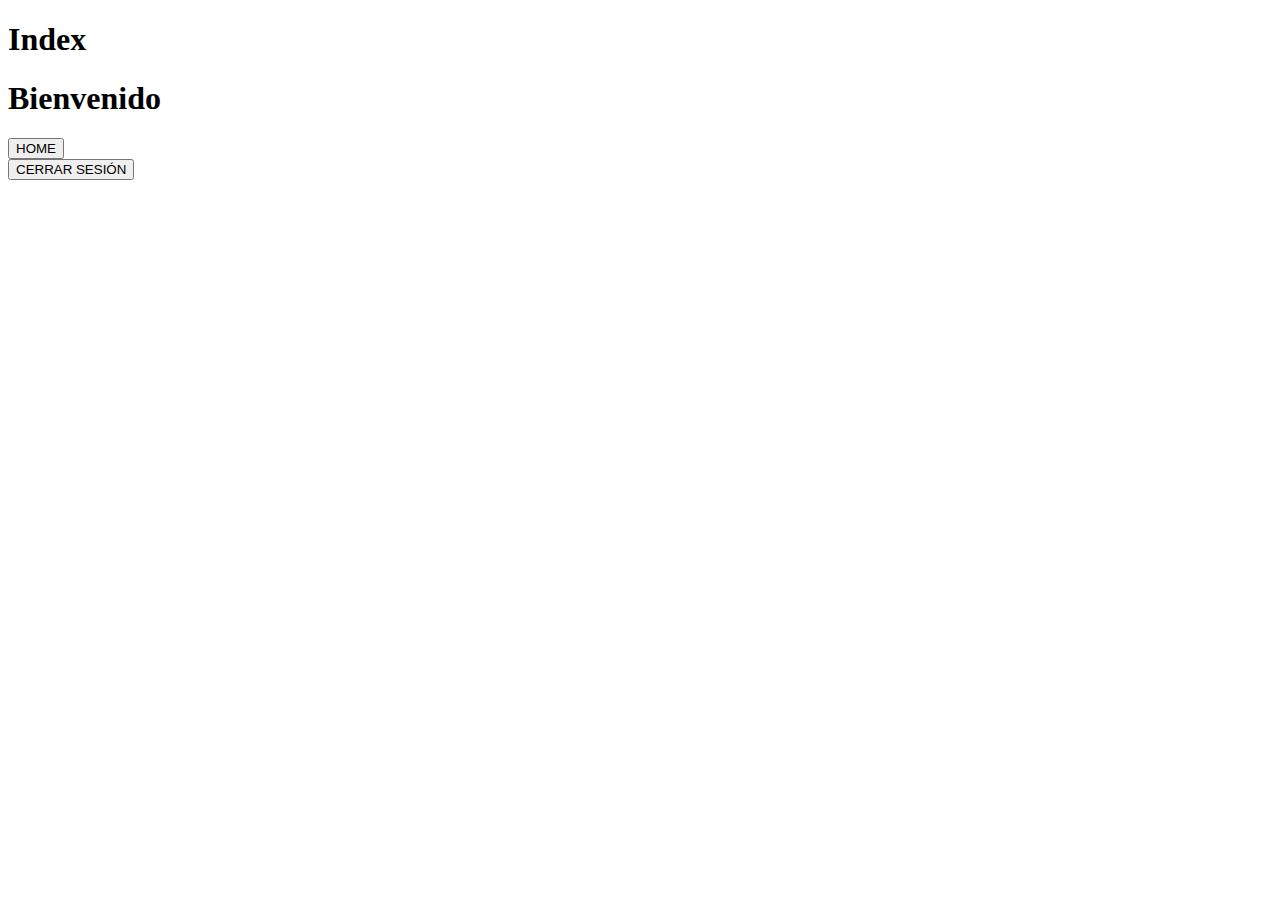
<file: src/main/resources/templates/entrada/index.html>
<!DOCTYPE html>
<html xmlns:th="http://www.thymeleaf.org"
      xmlns:sec="http://www.thymeleaf.org/extras/spring-security">
<head>
    <meta charset="utf-8">
    <meta name="viewport" content="width=device-width, initial-scale=1">
    <meta name="description" content="">

    <title>index</title>
    <link th:href="@{/webjars/bootstrap/css/bootstrap.min.css}" rel="stylesheet">
    <link th:href="@{/webjars/font-awesome/css/all.css}" rel="stylesheet">
    <link th:href="@{/css/entrada/index.css}" rel="stylesheet">



</head>

<body>

<main>
    <h1>Index</h1>
    <h1 sec:authorize="isAuthenticated()" id="m1">Bienvenido <span sec:authentication="name"></span></h1>
    <button onclick="window.location.href='/main/home'" class="btn-5"><span>HOME</span></button>
    <form action="javascript:document.getElementById('logoutForm').submit()">
        <button class="btn-4"><span>CERRAR SESIÓN</span></button>
    </form>
    <form th:action="@{/logout}" method="post" id="logoutForm"></form>

</main>

<script th:src="@{/webjars/bootstrap/js/bootstrap.bundle.min.js}"></script>

</body>
</html>
</file>
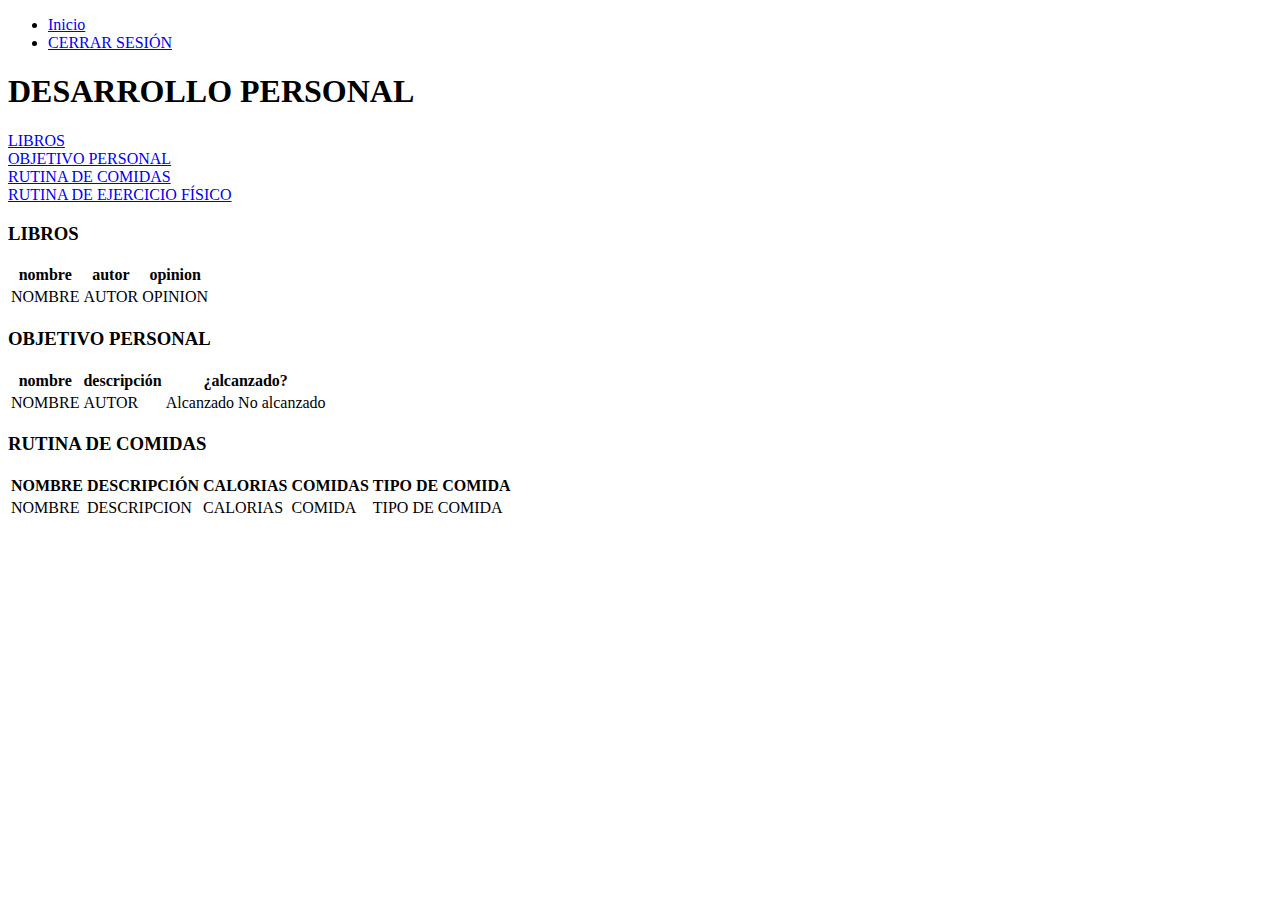
<file: src/main/resources/templates/DesarrolloPersonal/desarrolloPersonal.html>
<!doctype html>
<html lang="es" xmlns:th="http://www.thymeleaf.org"
      xmlns:sec="http://www.thymeleaf.org/extras/spring-security">
<head>
    <meta charset="utf-8">
    <meta name="viewport" content="width=device-width, initial-scale=1">
    <meta name="description" content="">
    <meta name="author" content="Mark Otto, Jacob Thornton, and Bootstrap contributors">
    <meta name="generator" content="Hugo 0.101.0">

    <title>login</title>
    <link rel="canonical" href="https://getbootstrap.com/docs/5.2/examples/sign-in/">
    <link th:href="@{/webjars/bootstrap/css/bootstrap.min.css}" rel="stylesheet">
    <link th:href="@{/webjars/bootstrap/css/bootstrap.min.css}" rel="stylesheet">
    <link th:href="@{/css/dp/desarrolloPersonal.css}" rel="stylesheet">

</head>
<body>
    <!-- NAVBAR =====================================================================================================-->
    <header id="header1" >
        <nav class="circle">
            <ul>
                <li><a href="/" >Inicio</a></li>
                <li><a href="javascript:document.getElementById('logoutForm').submit()"> CERRAR SESIÓN</a></li>
            </ul>
        </nav>
        <form th:action="@{/logout}" method="post" id="logoutForm"></form>
    </header>

    <!-- LINKS -->
    <h1 id="titulo1">DESARROLLO PERSONAL</h1>

    <!-- BOTONES =========================================================================================================-->
    <div class="row-btn">
        <div class="col-btn"> <a href="#" class="btn btn-sm animated-button victoria-one"
                                 onclick="window.location.href='/dp/libro'" sec:authorize="isAuthenticated()"  >LIBROS</a> </div>
        <div class="col-btn"> <a href="#" class="btn btn-sm animated-button victoria-one"
                                 onclick="window.location.href='/dp/objetivoPersonal'" sec:authorize="isAuthenticated()">OBJETIVO PERSONAL</a> </div>
        <div class="col-btn"> <a href="#" class="btn btn-sm animated-button victoria-two"
                                 onclick="window.location.href='/dp/rutinaComidas'" sec:authorize="isAuthenticated()" >RUTINA DE COMIDAS</a> </div>
        <div class="col-btn"> <a href="#" class="btn btn-sm animated-button victoria-two"
                                 onclick="window.location.href='/dp/rutinaEjercicioFisico'" sec:authorize="isAuthenticated()">RUTINA DE EJERCICIO FÍSICO</a> </div>
    </div>

    <div id="contenedor1">
        <!-- TABLA1 =========================================================================================================-->
        <div class="contenedor2">
            <h3 class="titulo3"> LIBROS </h3>
            <table class="container">
                <thead>
                <th>nombre</th>
                <th>autor</th>
                <th>opinion</th>
                </thead>
                <tbody>
                <tr th:each="libro : ${listaLibros}">
                    <td th:text="${libro.nombre}">NOMBRE</td>
                    <td th:text="${libro.autor}">AUTOR</td>
                    <td th:text="${libro.opinion}">OPINION</td>
                </tr>
                </tbody>
            </table>
        </div>

        <!-- TABLA2 =========================================================================================================-->
        <div class="contenedor2">
            <h3 class="titulo3"> OBJETIVO PERSONAL </h3>
            <table class="container">
                <thead>
                <th>nombre</th>
                <th>descripción</th>
                <th>¿alcanzado?</th>
                </thead>
                <tbody>
                <tr th:each="op : ${listaop}">
                    <td th:text="${op.nombre}">NOMBRE</td>
                    <td th:text="${op.descripcion}">AUTOR</td>
                    <td>
                        <span th:if="${op.alcanzado}" aria-hidden="true">Alcanzado</span>
                        <span th:unless="${op.alcanzado}" aria-hidden="true">No alcanzado</span>
                    </td>
                </tr>
                </tbody>
            </table>
        </div>

        <!-- TABLA3 =========================================================================================================-->
        <div class="contenedor2">
            <h3 class="titulo3"> RUTINA DE COMIDAS </h3>
            <table class="container">
                <thead>
                <th>NOMBRE</th>
                <th>DESCRIPCIÓN</th>
                <th>CALORIAS</th>
                <th>COMIDAS</th>
                <th>TIPO DE COMIDA</th>
                </thead>
                <tbody>
                <tr th:each="op : ${listacomidas}">
                    <td th:text="${op.nombre}">NOMBRE</td>
                    <td th:text="${op.descripcion}">DESCRIPCION</td>
                    <td th:text="${op.calorias}">CALORIAS</td>
                    <td>
                        <span th:each="comida : ${op.comidas}" th:text="${comida.nombre}">COMIDA</span>
                    </td>
                    <td th:text="${op.tipoComida.nombre}"> TIPO DE COMIDA</td>
                </tr>
                </tbody>
            </table>
        </div>


    </div>

</body>
</html>
</file>
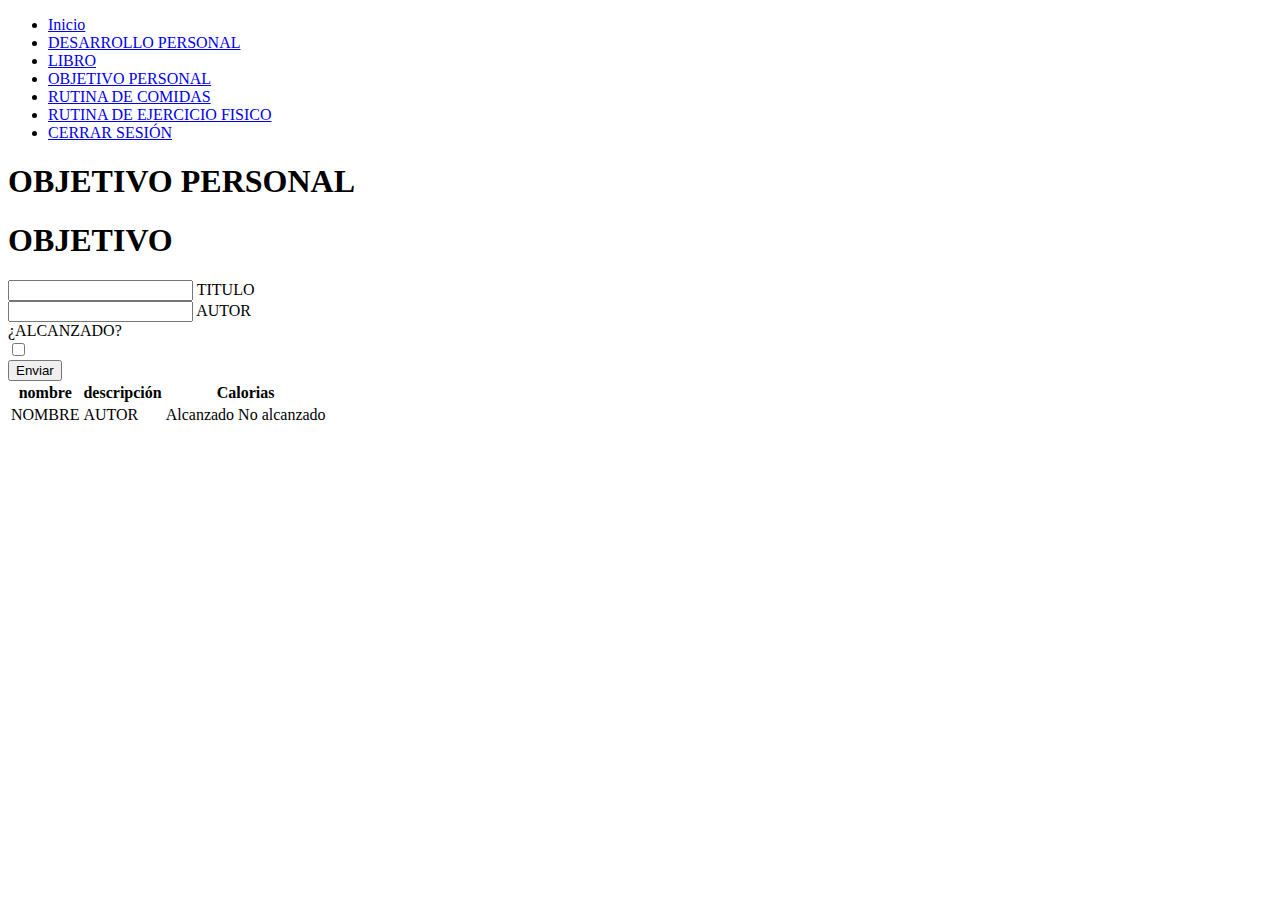
<file: src/main/resources/templates/DesarrolloPersonal/objetivoPersonal.html>
<!doctype html>
<html lang="es" xmlns:th="http://www.thymeleaf.org"
      xmlns:sec="http://www.thymeleaf.org/extras/spring-security">
<head>
    <meta charset="utf-8">
    <meta name="viewport" content="width=device-width, initial-scale=1">
    <meta name="description" content="">
    <meta name="author" content="Mark Otto, Jacob Thornton, and Bootstrap contributors">
    <meta name="generator" content="Hugo 0.101.0">

    <title>login</title>
    <link rel="canonical" href="https://getbootstrap.com/docs/5.2/examples/sign-in/">
    <link th:href="@{/webjars/bootstrap/css/bootstrap.min.css}" rel="stylesheet">
    <link th:href="@{/webjars/bootstrap/css/bootstrap.min.css}" rel="stylesheet">
    <link th:href="@{/css/dp/objetivoPersonal.css}" rel="stylesheet">

    <!-- Links modal de borrado -->
    <meta name="viewport" content="width=device-width, initial-scale=1, shrink-to-fit=no">
    <link rel="stylesheet" th:href="@{https://fonts.googleapis.com/css?family=Roboto|Varela+Round}" />
    <link rel="stylesheet" th:href="@{https://stackpath.bootstrapcdn.com/bootstrap/4.5.0/css/bootstrap.min.css}" />
    <link rel="stylesheet" th:href="@{https://fonts.googleapis.com/icon?family=Material+Icons}" />
    <link rel="stylesheet" th:href="@{https://maxcdn.bootstrapcdn.com/font-awesome/4.7.0/css/font-awesome.min.css}" />
    <script th:src="@{https://code.jquery.com/jquery-3.5.1.min.js}"></script>
    <script th:src="@{https://cdn.jsdelivr.net/npm/popper.js@1.16.0/dist/umd/popper.min.js}"></script>
    <script th:src="@{https://stackpath.bootstrapcdn.com/bootstrap/4.5.0/js/bootstrap.min.js}"></script>


</head>
<body>

    <!-- NAVBAR =====================================================================================================-->
    <header id="header1" >
        <nav class="circle">
            <ul>
                <li><a href="/" >Inicio</a></li>
                <li><a href="/dp" >DESARROLLO PERSONAL</a></li>
                <li><a href="/dp/libro" >LIBRO</a></li>
                <li><a href="/dp/objetivoPersonal" >OBJETIVO PERSONAL</a></li>
                <li><a href="/dp/rutinaComidas" >RUTINA DE COMIDAS</a></li>
                <li><a href="/dp/rutinaEjercicioFisico" >RUTINA DE EJERCICIO FISICO</a></li>
                <li><a href="javascript:document.getElementById('logoutForm').submit()"> CERRAR SESIÓN</a></li>
            </ul>
        </nav>
        <form th:action="@{/logout}" method="post" id="logoutForm"></form>
    </header>

    <h1 id="titulo1">OBJETIVO PERSONAL</h1>

    <!-- FORMULARIO =====================================================================================================-->

    <div class="contenedor-formulario">
        <div class="wrap">
            <form  method="post" action="#" class="formulario" name="formulario_registro"
                   th:action="@{/dp/objetivoPersonal/submit}"
                   th:object="${objetivoPersonalForm}">
                <div>
                    <h1>OBJETIVO</h1>
                    <input type="hidden" id="id" name="id" th:field="*{id}" />
                    <div class="input-group">
                        <input type="text" id="nombre" name="nombre" th:field="*{nombre}" />
                        <label class="label" for="nombre">TITULO</label>
                    </div>

                    <div class="input-group">
                        <input type="text" id="descripcion" name="descripcion" th:field="*{descripcion}"/>
                        <label class="label" for="descripcion">AUTOR</label>
                    </div>
                    <div>
                        <label class="form-check-label" for="alcanzado">¿ALCANZADO?</label><br>
                        <input type="checkbox" class="form-check-input" id="alcanzado" th:field="*{alcanzado}">

                    </div>


                </div>

                <button type="submit" class="btn btn-primary mt-3">Enviar</button>
            </form>
        </div>
    </div>

    <!-- TABLA =====================================================================================================-->
    <table id="lista-op">
        <thead>
        <th>nombre</th>
        <th>descripción</th>
        <th>Calorias</th>
        </thead>
        <tbody>
        <tr th:each="op : ${listaop}">
            <td th:text="${op.nombre}">NOMBRE</td>
            <td th:text="${op.descripcion}">AUTOR</td>
            <td>
                <span th:if="${op.alcanzado}" aria-hidden="true">Alcanzado</span>
                <span th:unless="${op.alcanzado}" aria-hidden="true">No alcanzado</span>
            </td>
        </tr>
        </tbody>
    </table>

    <!-- Enlaces js =====================================================================================================-->
    <script th:src="@{/js/dp/op.js}"></script>


</body>
</html>
</file>
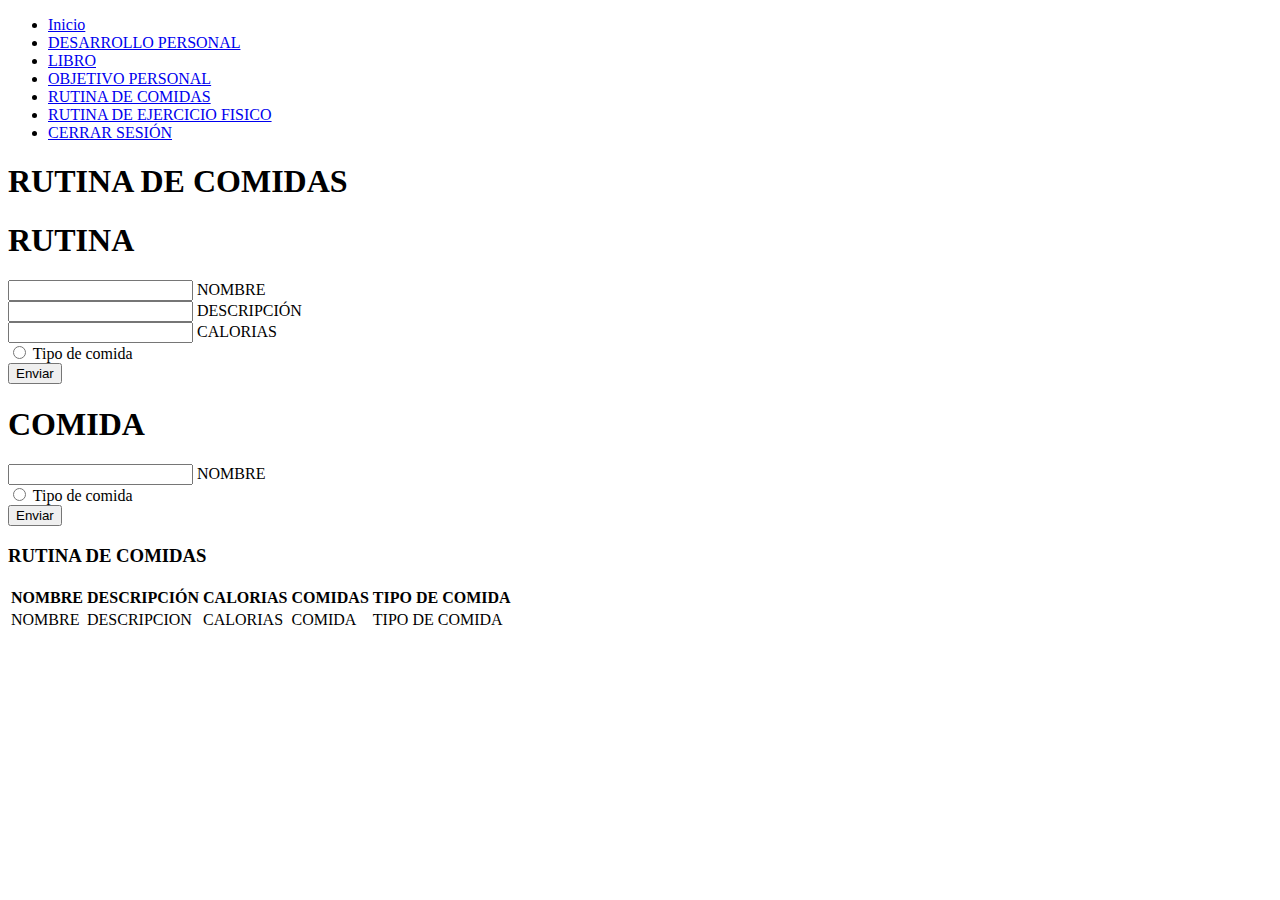
<file: src/main/resources/templates/DesarrolloPersonal/rutinaComidas.html>
<!doctype html>
<html lang="es" xmlns:th="http://www.thymeleaf.org"
      xmlns:sec="http://www.thymeleaf.org/extras/spring-security">
<head>
    <meta charset="utf-8">
    <meta name="viewport" content="width=device-width, initial-scale=1">
    <meta name="description" content="">
    <meta name="author" content="Mark Otto, Jacob Thornton, and Bootstrap contributors">
    <meta name="generator" content="Hugo 0.101.0">

    <title>login</title>
    <link rel="canonical" href="https://getbootstrap.com/docs/5.2/examples/sign-in/">
    <link th:href="@{/webjars/bootstrap/css/bootstrap.min.css}" rel="stylesheet">
    <link th:href="@{/webjars/bootstrap/css/bootstrap.min.css}" rel="stylesheet">
    <link th:href="@{/css/dp/rutinaComidas.css}" rel="stylesheet">

    <!-- Links modal de borrado -->
    <meta name="viewport" content="width=device-width, initial-scale=1, shrink-to-fit=no">
    <link rel="stylesheet" th:href="@{https://fonts.googleapis.com/css?family=Roboto|Varela+Round}" />
    <link rel="stylesheet" th:href="@{https://stackpath.bootstrapcdn.com/bootstrap/4.5.0/css/bootstrap.min.css}" />
    <link rel="stylesheet" th:href="@{https://fonts.googleapis.com/icon?family=Material+Icons}" />
    <link rel="stylesheet" th:href="@{https://maxcdn.bootstrapcdn.com/font-awesome/4.7.0/css/font-awesome.min.css}" />
    <script th:src="@{https://code.jquery.com/jquery-3.5.1.min.js}"></script>
    <script th:src="@{https://cdn.jsdelivr.net/npm/popper.js@1.16.0/dist/umd/popper.min.js}"></script>
    <script th:src="@{https://stackpath.bootstrapcdn.com/bootstrap/4.5.0/js/bootstrap.min.js}"></script>


</head>
<body>
    <!-- NAVBAR =====================================================================================================-->
    <header id="header1" >
        <nav class="circle">
            <ul>
                <li><a href="/" >Inicio</a></li>
                <li><a href="/dp" >DESARROLLO PERSONAL</a></li>
                <li><a href="/dp/libro" >LIBRO</a></li>
                <li><a href="/dp/objetivoPersonal" >OBJETIVO PERSONAL</a></li>
                <li><a href="/dp/rutinaComidas" >RUTINA DE COMIDAS</a></li>
                <li><a href="/dp/rutinaEjercicioFisico" >RUTINA DE EJERCICIO FISICO</a></li>
                <li><a href="javascript:document.getElementById('logoutForm').submit()"> CERRAR SESIÓN</a></li>
            </ul>
        </nav>
        <form th:action="@{/logout}" method="post" id="logoutForm"></form>
    </header>

    <h1 id="titulo1">RUTINA DE COMIDAS</h1>


    <!-- FORMULARIO =====================================================================================================-->
    <div id="contenedor-formularios">
        <div class="contenedor-formulario">
            <div class="wrap">
                <form  method="post" action="#" class="formulario" name="formulario_registro"
                       th:action="@{/dp/rutinacomidas/submit}"
                       th:object="${ComidasForm}">
                    <div>
                        <h1>RUTINA</h1>
                        <input type="hidden" id="id" name="id"  />
                        <div class="input-group">
                            <input type="text" id="nombre" name="nombre" th:field="*{nombre}" />
                            <label class="label" for="nombre">NOMBRE</label>
                        </div>

                        <div class="input-group">
                            <input type="text" id="descripcion" name="descripcion" th:field="*{descripcion}"/>
                            <label class="label" for="descripcion">DESCRIPCIÓN</label>
                        </div>
                        <div class="input-group">
                            <input type="text" id="calorias" name="calorias" th:field="*{calorias}"/>
                            <label class="label" for="calorias">CALORIAS</label>
                        </div>


                        <div th:each="Tp : ${listaTipoComida}">
                            <div >
                                <input type="radio"  th:field="*{tipoComida}" th:value="${Tp.id}" >
                                <label th:for="${#ids.prev('tipoComida')}"
                                       th:text="${Tp.nombre}">Tipo de comida</label>
                            </div>
                        </div>


                    </div>

                    <button type="submit" class="btn btn-primary mt-3">Enviar</button>
                </form>
            </div>
        </div>

        <!-- FORMULARIO =====================================================================================================-->
        <div class="contenedor-formulario">
            <div class="wrap">
                <form  method="post" action="#" class="formulario" name="formulario_registro1"
                       th:action="@{/dp/comidas/submit}"
                       th:object="${comidaForm}">
                    <div>
                        <h1>COMIDA</h1>
                        <input type="hidden" id="id1" name="id"  />
                        <div class="input-group">
                            <input type="text" id="nombrecomida" name="nombrecomida" th:field="*{nombre}" />
                            <label class="label" for="nombrecomida">NOMBRE</label>
                        </div>

                        <div th:each="Tp : ${listaRutinas}">
                            <div >
                                <input type="radio"  th:field="*{rutinacomida}" th:value="${Tp.id}" >
                                <label th:for="${#ids.prev('rutinacomida')}"
                                       th:text="${Tp.nombre}">Tipo de comida</label>
                            </div>
                        </div>
                    </div>

                    <button type="submit" class="btn btn-primary mt-3">Enviar</button>
                </form>
            </div>
        </div>
    </div>


    <!-- TABLA =====================================================================================================-->
    <div class="contenedor2">
        <h3 class="titulo3"> RUTINA DE COMIDAS </h3>
        <table class="container">
            <thead>
            <th>NOMBRE</th>
            <th>DESCRIPCIÓN</th>
            <th>CALORIAS</th>
            <th>COMIDAS</th>
            <th>TIPO DE COMIDA</th>
            </thead>
            <tbody>
            <tr th:each="op : ${listaRutinas}">
                <td th:text="${op.nombre}">NOMBRE</td>
                <td th:text="${op.descripcion}">DESCRIPCION</td>
                <td th:text="${op.calorias}">CALORIAS</td>
                <td>
                    <span th:each="comida : ${op.comidas}" th:text="${comida.nombre}">COMIDA</span>
                </td>
                <td th:text="${op.tipoComida.nombre}"> TIPO DE COMIDA</td>
            </tr>
            </tbody>
        </table>
    </div>


    <!-- ENLACES =====================================================================================================-->
    <script th:src="@{/js/dp/rc.js}"></script>

</body>
</html>
</file>
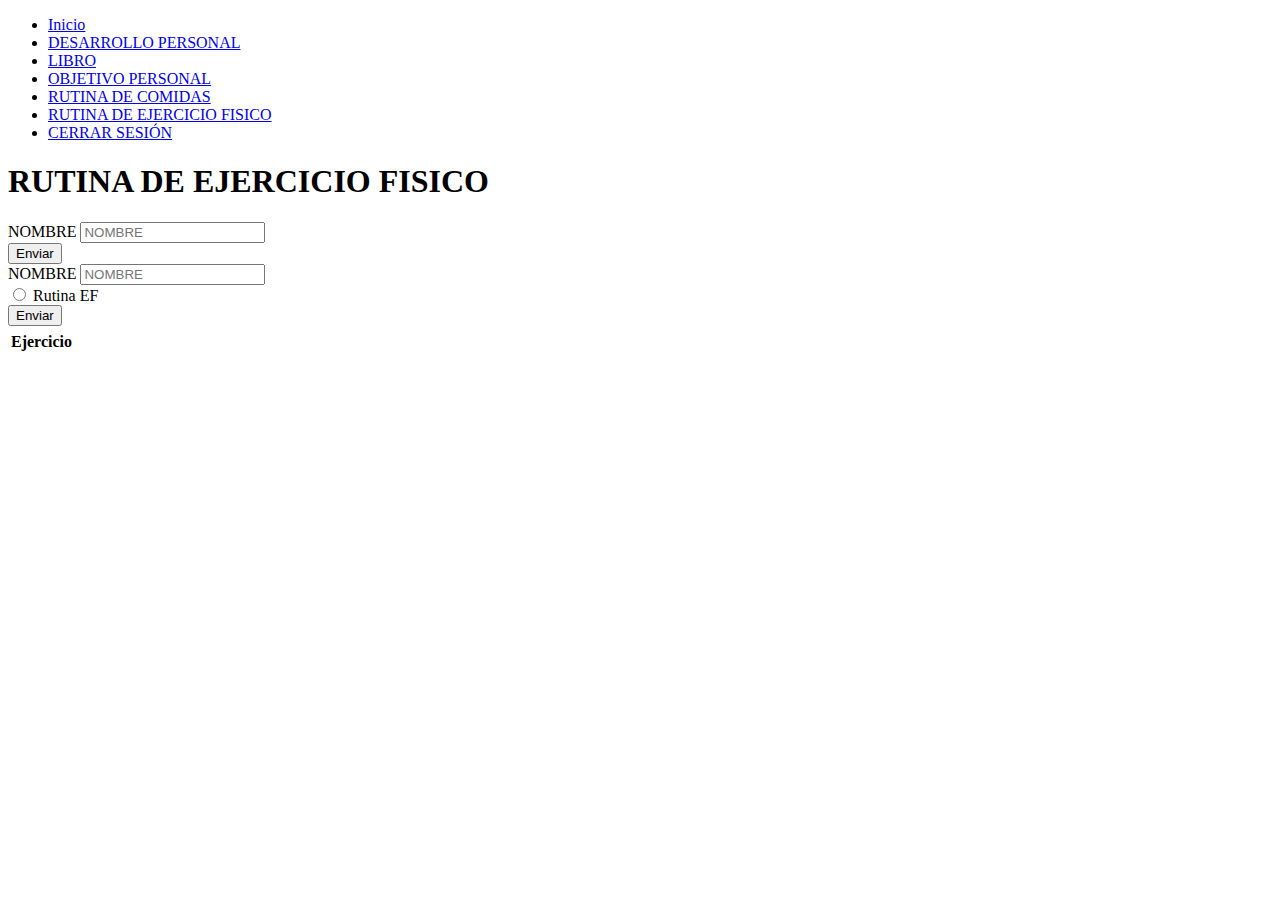
<file: src/main/resources/templates/DesarrolloPersonal/rutinaEjercicioFisico.html>
<!doctype html>
<html lang="es" xmlns:th="http://www.thymeleaf.org"
      xmlns:sec="http://www.thymeleaf.org/extras/spring-security">
<head>
    <meta charset="utf-8">
    <meta name="viewport" content="width=device-width, initial-scale=1">
    <meta name="description" content="">
    <meta name="author" content="Mark Otto, Jacob Thornton, and Bootstrap contributors">
    <meta name="generator" content="Hugo 0.101.0">

    <title>login</title>
    <link rel="canonical" href="https://getbootstrap.com/docs/5.2/examples/sign-in/">
    <link th:href="@{/webjars/bootstrap/css/bootstrap.min.css}" rel="stylesheet">
    <link th:href="@{/webjars/bootstrap/css/bootstrap.min.css}" rel="stylesheet">
    <link th:href="@{/css/dp/rutinaEjercicioFisico.css}" rel="stylesheet">


</head>
<body>

    <!-- NAVBAR =====================================================================================================-->
    <header id="header1" >
        <nav class="circle">
            <ul>
                <li><a href="/" >Inicio</a></li>
                <li><a href="/dp" >DESARROLLO PERSONAL</a></li>
                <li><a href="/dp/libro" >LIBRO</a></li>
                <li><a href="/dp/objetivoPersonal" >OBJETIVO PERSONAL</a></li>
                <li><a href="/dp/rutinaComidas" >RUTINA DE COMIDAS</a></li>
                <li><a href="/dp/rutinaEjercicioFisico" >RUTINA DE EJERCICIO FISICO</a></li>
                <li><a href="javascript:document.getElementById('logoutForm').submit()"> CERRAR SESIÓN</a></li>
            </ul>
        </nav>
        <form th:action="@{/logout}" method="post" id="logoutForm"></form>
    </header>

    <h1 id="titulo1">RUTINA DE EJERCICIO FISICO</h1>
    <!-- FORMULARIO =====================================================================================================-->
    <form method="post" action="#"
          th:action="@{/dp/rutinaEjercicioFisico/submit}"
          th:object="${EFForm}">
        <div>
            <input type="hidden" id="id" name="id" th:field="*{id}" />
            <div >
                <label for="nombre">NOMBRE</label>
                <input type="text"  id="nombre" placeholder="NOMBRE" th:field="*{nombre}" />
            </div>
        </div>
        <button type="submit" class="btn btn-primary mt-3">Enviar</button>
    </form>

    <form method="post" action="#"
          th:action="@{/dp/rutinaEjercicioFisico/submitejercicio}"
          th:object="${EjercicioForm}">
        <div>
            <input type="hidden" id="idEj" name="id" th:field="*{id}" />
            <div >
                <label for="nombreEjercicio">NOMBRE</label>
                <input type="text"  id="nombreEjercicio" placeholder="NOMBRE" th:field="*{nombreEjercicio}" />
            </div>
            <div th:each="Tp : ${listaRutinaEjercicioFisico}">
                <div >
                    <input type="radio"  th:field="*{rutinaEjercicioFisico}" th:value="${Tp.id}" >
                    <label th:for="${#ids.prev('rutinaEjercicioFisico')}"
                           th:text="${Tp.nombre}">Rutina EF</label>
                </div>
            </div>

        </div>
        <button type="submit" class="btn btn-primary mt-3">Enviar</button>
    </form>


    <!-- TABLA =====================================================================================================-->
    <table th:each="rutina : ${listaRutinaEjercicioFisico}">
        <tr>
            <th colspan="2" th:text="${rutina.nombre}"></th>
        </tr>
        <tr>
            <th>Ejercicio</th>
            <!-- Agrega más encabezados de columna para otros atributos del ejercicio -->
        </tr>
        <tr th:each="ejercicio : ${listaEjercicios}" th:if="${ejercicio.rutinaEjercicioFisico.id == rutina.id}">
            <td th:text="${ejercicio.nombreEjercicio}"></td>
            <!-- Agrega más celdas para otros atributos del ejercicio -->
        </tr>
    </table>


</body>
</html>
</file>
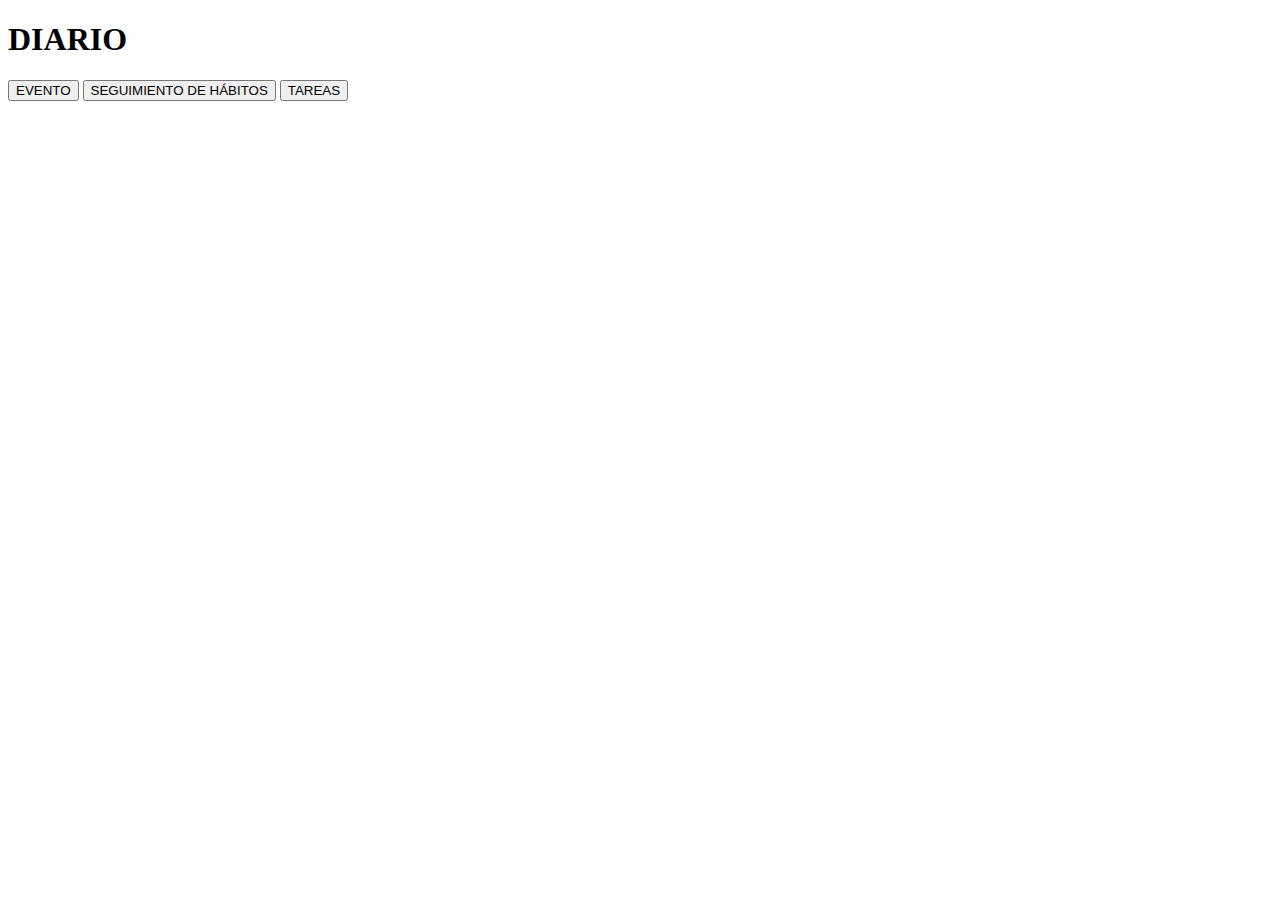
<file: src/main/resources/templates/Diario/diario.html>
<!doctype html>
<html lang="es" xmlns:th="http://www.thymeleaf.org"
      xmlns:sec="http://www.thymeleaf.org/extras/spring-security">
<head>
    <meta charset="utf-8">
    <meta name="viewport" content="width=device-width, initial-scale=1">
    <meta name="description" content="">
    <meta name="author" content="Mark Otto, Jacob Thornton, and Bootstrap contributors">
    <meta name="generator" content="Hugo 0.101.0">

    <title>login</title>
    <link rel="canonical" href="https://getbootstrap.com/docs/5.2/examples/sign-in/">
    <link th:href="@{/webjars/bootstrap/css/bootstrap.min.css}" rel="stylesheet">
    <link th:href="@{/webjars/bootstrap/css/bootstrap.min.css}" rel="stylesheet">
    <link th:href="@{/css/diario/diario.css}" rel="stylesheet">



</head>
<body>

    <h1>DIARIO</h1>
    <button onclick="window.location.href='/diario/evento'" sec:authorize="isAuthenticated()"  class="btn-5"><span>EVENTO</span></button>
    <button onclick="window.location.href='/diario/seguimientoDeHabitos'" sec:authorize="isAuthenticated()"  class="btn-5"><span>SEGUIMIENTO DE HÁBITOS</span></button>
    <button onclick="window.location.href='/diario/tarea'" sec:authorize="isAuthenticated()"  class="btn-5"><span>TAREAS</span></button>





</body>
</html>
</file>
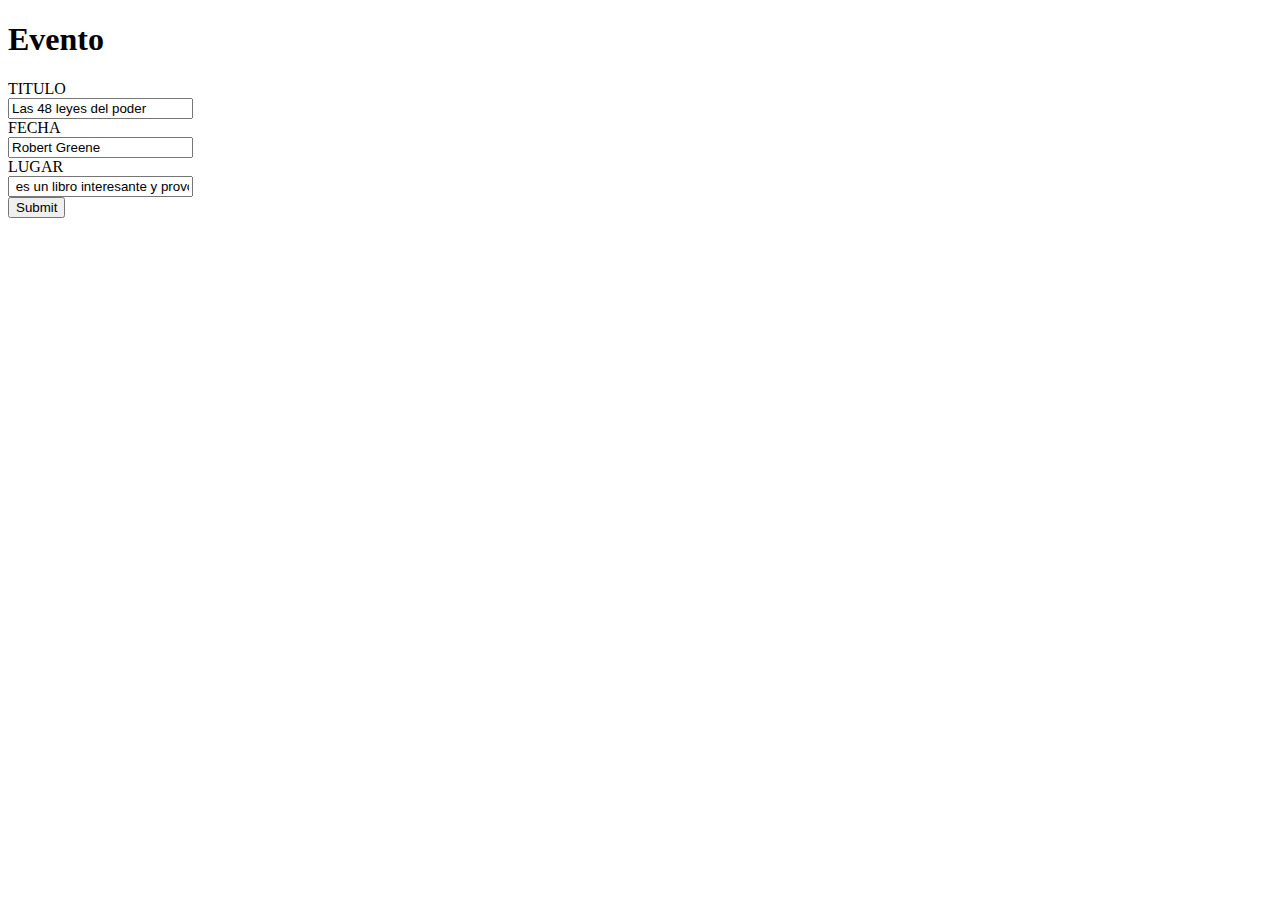
<file: src/main/resources/templates/Diario/evento.html>
<!DOCTYPE html>
<html lang="en">
<head>
    <meta charset="UTF-8">
    <title>Title</title>
    <link th:href="@{/css/diario/evento.css}" rel="stylesheet">


</head>
<body>

    <h1>Evento</h1>
    <form>
        <label for="titulo">TITULO</label><br>
        <input type="text" id="titulo" name="titulo" value="Las 48 leyes del poder"><br>
        <label for="fecha">FECHA</label><br>
        <input type="text" id="fecha" name="fecha" value="Robert Greene"><br>
        <label for="lugar">LUGAR</label><br>
        <input type="text" id="lugar" name="lugar" value=" es un libro interesante y provocativo que puede brindar una perspectiva..."><br>
        <input type="submit" value="Submit">
    </form>
</body>
</html>
</file>
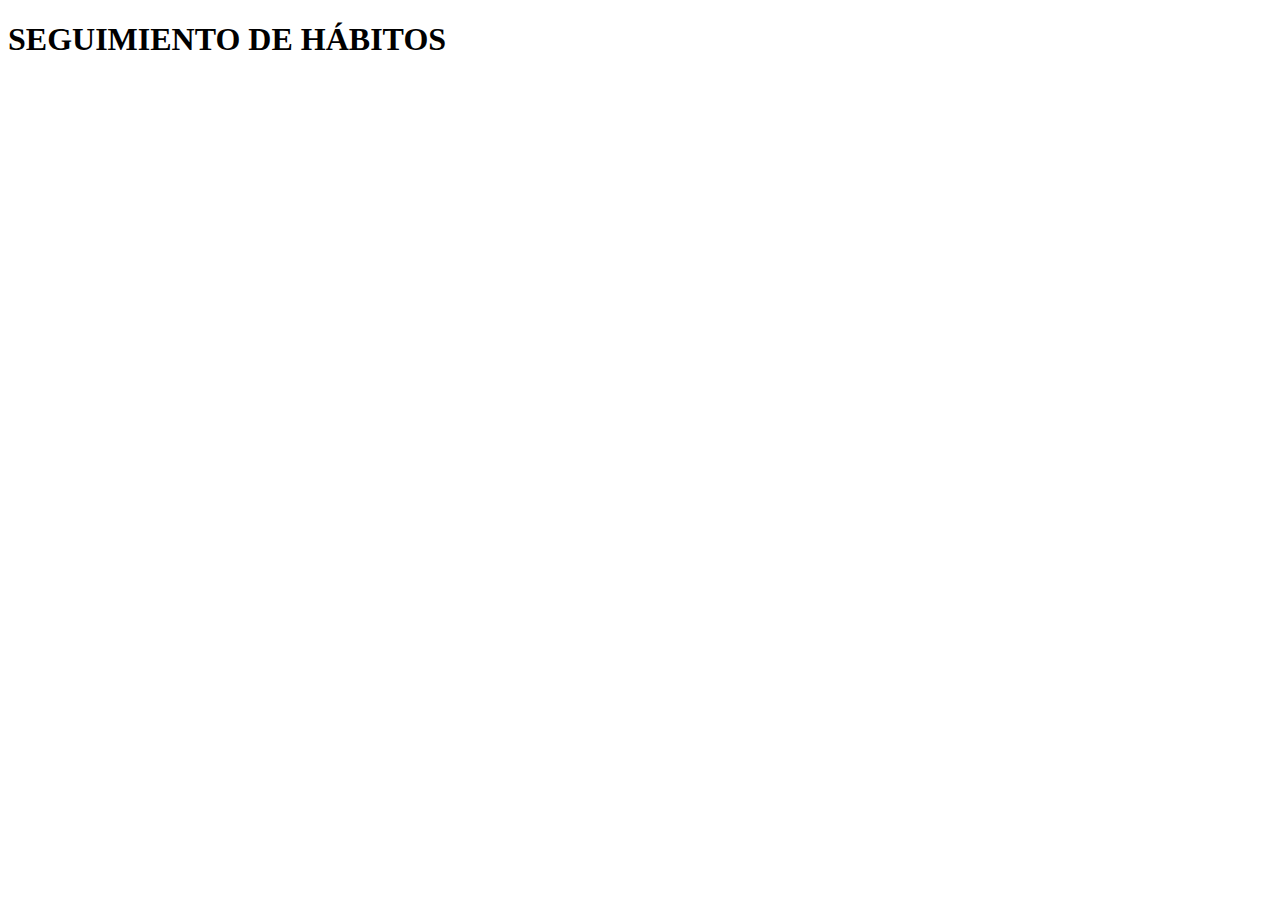
<file: src/main/resources/templates/Diario/seguimientoDeHabitos.html>
<!DOCTYPE html>
<html lang="en">
<head>
    <meta charset="UTF-8">
    <title>Title</title>
    <link th:href="@{/css/diario/seguimientoDeHabitos.css}" rel="stylesheet">


</head>
<body>

    <h1>SEGUIMIENTO DE HÁBITOS</h1>

</body>
</html>
</file>
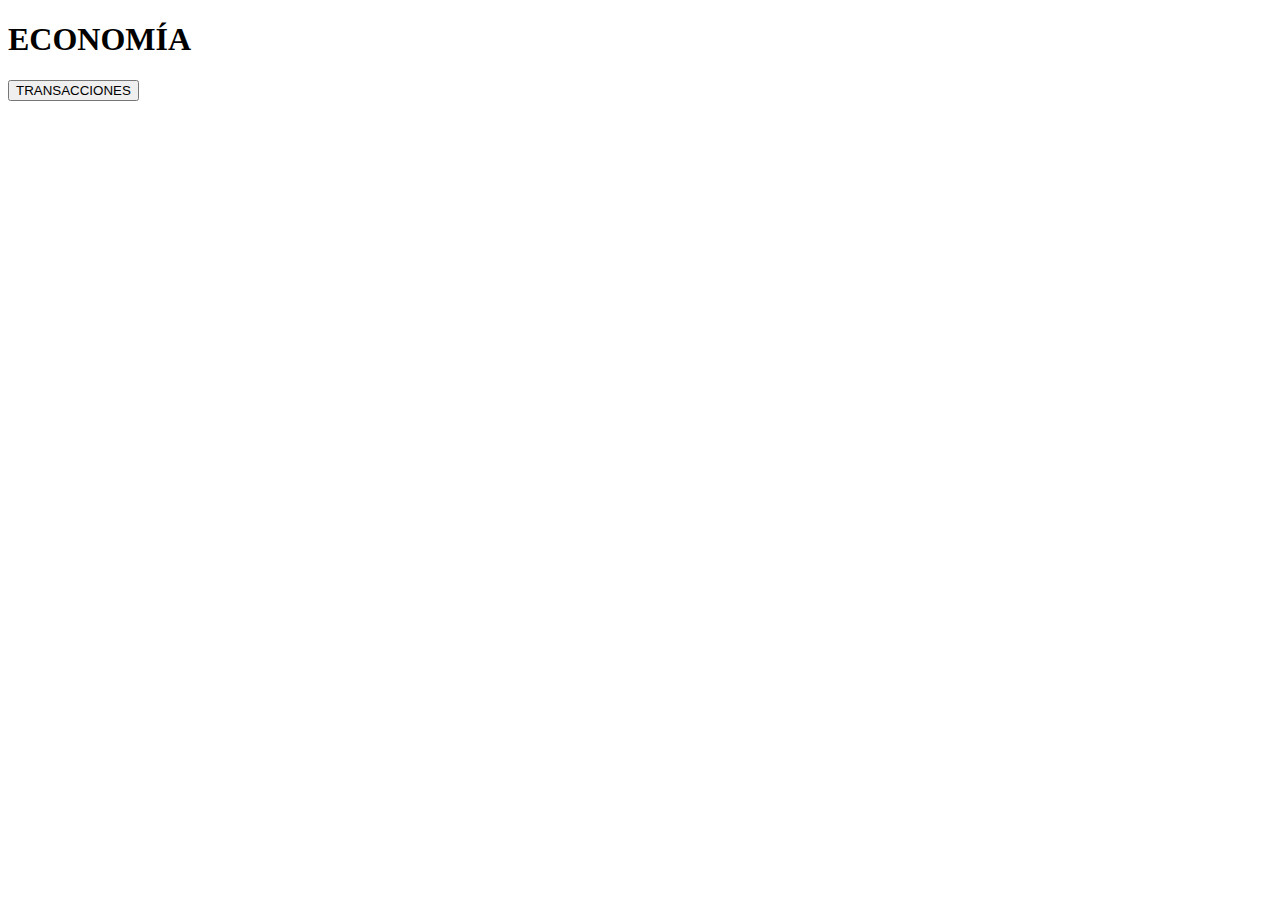
<file: src/main/resources/templates/Economia/economia.html>
<!doctype html>
<html lang="es" xmlns:th="http://www.thymeleaf.org"
      xmlns:sec="http://www.thymeleaf.org/extras/spring-security">
<head>
    <meta charset="utf-8">
    <meta name="viewport" content="width=device-width, initial-scale=1">
    <meta name="description" content="">
    <meta name="author" content="Mark Otto, Jacob Thornton, and Bootstrap contributors">
    <meta name="generator" content="Hugo 0.101.0">

    <title>login</title>
    <link rel="canonical" href="https://getbootstrap.com/docs/5.2/examples/sign-in/">
    <link th:href="@{/webjars/bootstrap/css/bootstrap.min.css}" rel="stylesheet">
    <link th:href="@{/webjars/bootstrap/css/bootstrap.min.css}" rel="stylesheet">
    <link th:href="@{/css/economia/economia.css}" rel="stylesheet">


</head>
<body>

    <h1>ECONOMÍA</h1>
    <button onclick="window.location.href='/economia/transaccion'" sec:authorize="isAuthenticated()"  class="btn-5"><span>TRANSACCIONES</span></button>

</body>
</html>
</file>
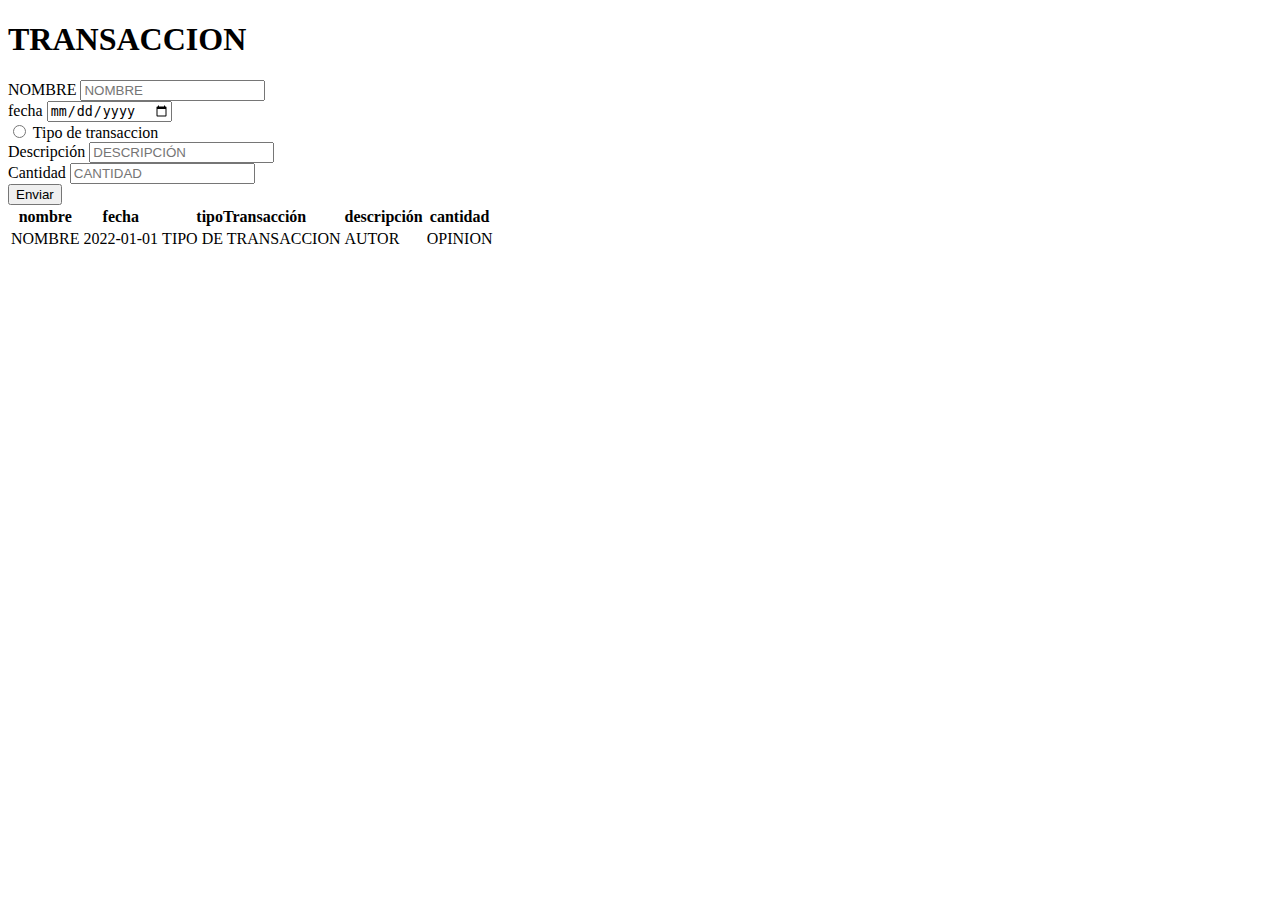
<file: src/main/resources/templates/Economia/transaccion.html>
<!doctype html>
<html lang="es" xmlns:th="http://www.thymeleaf.org"
      xmlns:sec="http://www.thymeleaf.org/extras/spring-security">
<head>
    <meta charset="utf-8">
    <meta name="viewport" content="width=device-width, initial-scale=1">
    <meta name="description" content="">
    <meta name="author" content="Mark Otto, Jacob Thornton, and Bootstrap contributors">
    <meta name="generator" content="Hugo 0.101.0">

    <title>login</title>
    <link rel="canonical" href="https://getbootstrap.com/docs/5.2/examples/sign-in/">
    <link th:href="@{/webjars/bootstrap/css/bootstrap.min.css}" rel="stylesheet">
    <link th:href="@{/webjars/bootstrap/css/bootstrap.min.css}" rel="stylesheet">
    <link th:href="@{/css/economia/transaccion.css}" rel="stylesheet">

</head>
<body>

    <h1>TRANSACCION</h1>

    <form method="post" action="#"
          th:action="@{/economia/transaccion/submit}"
          th:object="${transaccionForm}">
        <div>
            <input type="hidden" id="id" name="id" th:field="*{id}" />
            <div >
                <label for="nombre">NOMBRE</label>
                <input type="text"  id="nombre" placeholder="NOMBRE" th:field="*{nombre}" />
            </div>
            <div class="col-sm-6">
                <label for="fecha" class="form-label">fecha</label>
                <input type="date" class="form-control" id="fecha" th:field="*{fecha}" />
            </div>
            <div th:each="Tp : ${listaTipoTransacciones}">
                <div >
                    <input type="radio"  th:field="*{tipoTransaccion}" th:value="${Tp.id}" >
                    <label th:for="${#ids.prev('tipoTransaccion')}"
                           th:text="${Tp.nombre}">Tipo de transaccion</label>
                </div>
            </div>
            <div >
                <label for="descripcion" >Descripción</label>
                <input type="text"  id="descripcion" placeholder="DESCRIPCIÓN" th:field="*{descripcion}" />
            </div>
            <div >
                <label for="cantidad" >Cantidad</label>
                <input type="number"  id="cantidad" placeholder="CANTIDAD" th:field="*{cantidad}" />
            </div>
        </div>

        <button type="submit" class="btn btn-primary mt-3">Enviar</button>

    </form>

    <table id="lista-transacciones">
        <thead>
        <th>nombre</th>
        <th>fecha</th>
        <th>tipoTransacción</th>
        <th>descripción</th>
        <th>cantidad</th>

        </thead>
        <tbody>
        <tr th:each="transaccion : ${listaTransacciones}">
            <td th:text="${transaccion.nombre}">NOMBRE</td>
            <td th:text="${#temporals.format(transaccion.fecha,'MM-yyyy')}">2022-01-01</td>
            <td th:text="${transaccion?.tipoTransaccion?.nombre}">TIPO DE TRANSACCION</td>
            <td th:text="${transaccion.descripcion}">AUTOR</td>
            <td th:text="${transaccion.cantidad}">OPINION</td>
        </tr>
        </tbody>
    </table>

</body>
</html>
</file>
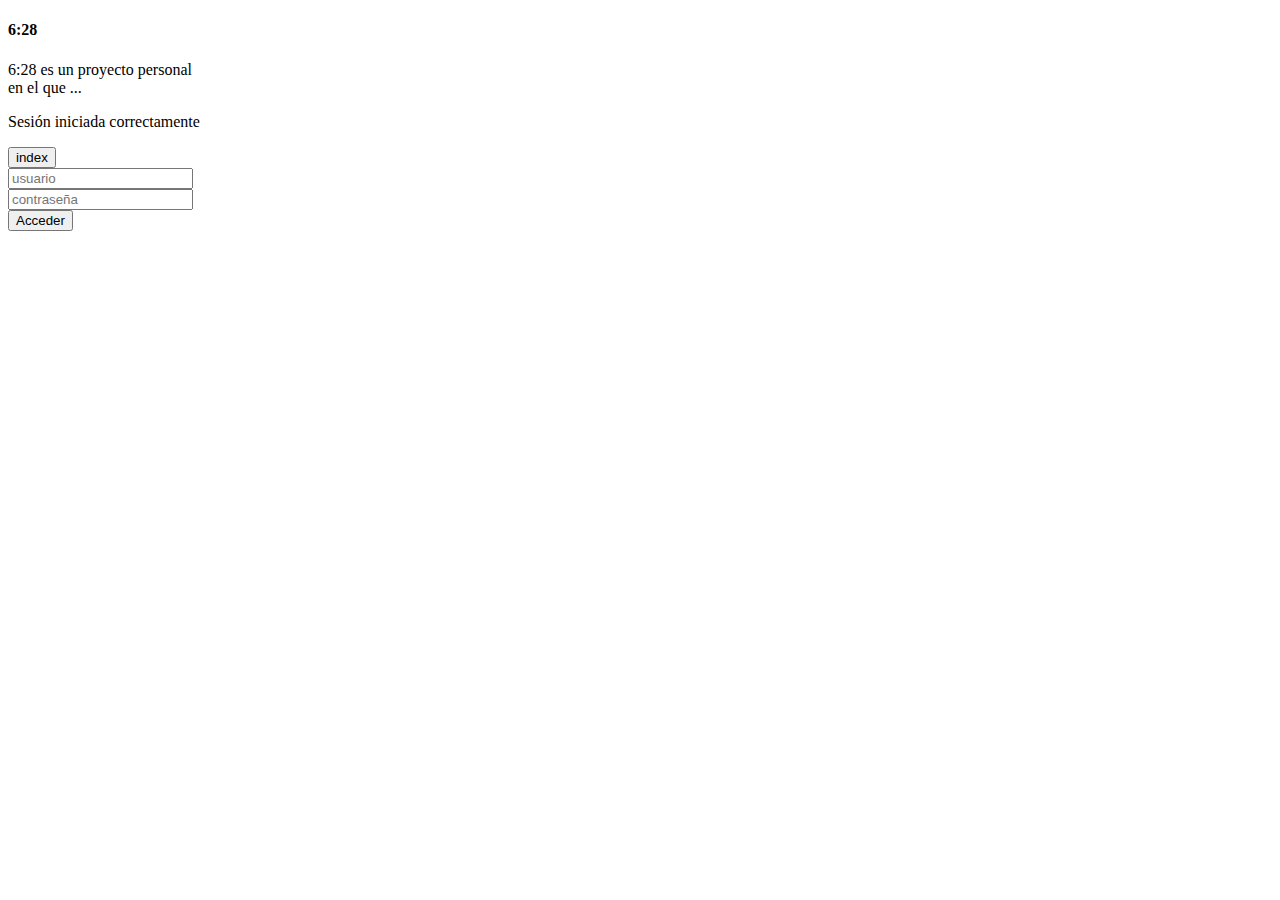
<file: src/main/resources/templates/entrada/login.html>
<!doctype html>
<html lang="es" xmlns:th="http://www.thymeleaf.org"
      xmlns:sec="http://www.thymeleaf.org/extras/spring-security">
<head>
    <meta charset="utf-8">
    <meta name="viewport" content="width=device-width, initial-scale=1">
    <meta name="description" content="">
    <meta name="author" content="Mark Otto, Jacob Thornton, and Bootstrap contributors">
    <meta name="generator" content="Hugo 0.101.0">
    <meta charset="utf-8" name="viewport" content="width=device-width, initial-scale=1.0">

    <title>login</title>
    <link rel="canonical" href="https://getbootstrap.com/docs/5.2/examples/sign-in/">
    <link th:href="@{/webjars/bootstrap/css/bootstrap.min.css}" rel="stylesheet">
    <link th:href="@{/webjars/bootstrap/css/bootstrap.min.css}" rel="stylesheet">
    <link th:href="@{/css/entrada/login.css}" rel="stylesheet">




</head>
<body>


<div class="page">
    <div class="container">
        <div class="left">


            <h4 class="text"  >6:28</h4>

            <div class="eula" sec:authorize="!isAuthenticated()">
                <p> 6:28 es un proyecto personal <br>
                    en el que ...
                </p>
            </div>
            <div class="eula" sec:authorize="isAuthenticated()">
                <p  sec:authorize="isAuthenticated()">  Sesión iniciada correctamente </p>
                <button onclick="window.location.href='/index'" sec:authorize="isAuthenticated()"  ><span>index</span></button>
            </div>

        </div>

        <div class="right">
            <form sec:authorize="!isAuthenticated()" th:action="@{/login}"  method="post" class="form">

                <div>
                    <input id="email" name="username" type="text"  placeholder='usuario'>
                </div>

                <div>
                    <input  id="password" name="password" type="password"  placeholder='contraseña'>
                </div>

                <div class="sign-in-container" >
                    <button id="sub" type="submit" >Acceder</button>
                </div>

            </form>
        </div>
    </div>
</div>


    <script th:src="@{/js/entrada/login.js}"></script>



</body>
</html>
</file>
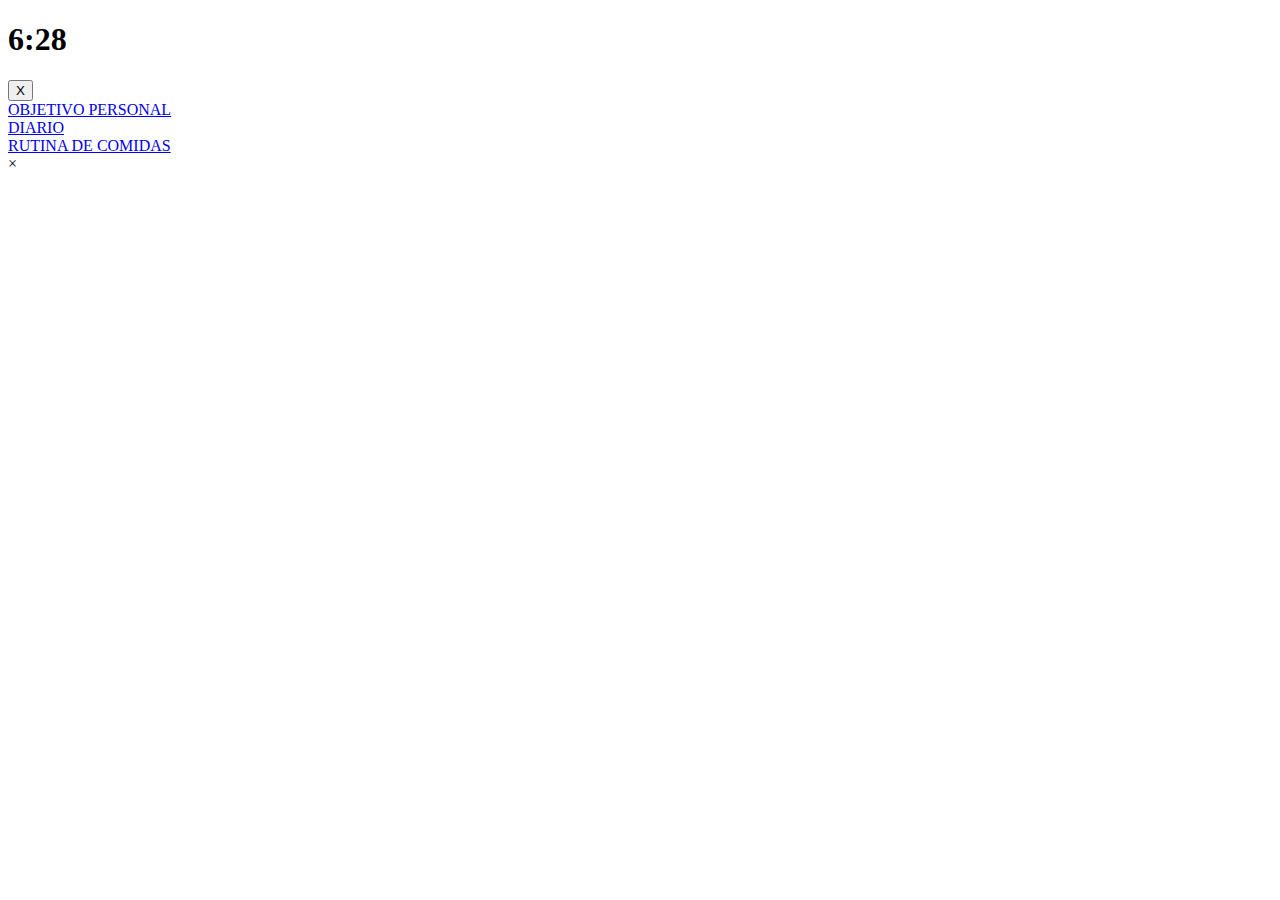
<file: src/main/resources/templates/home/home.html>
<!doctype html>
<html lang="es" xmlns:th="http://www.thymeleaf.org"
      xmlns:sec="http://www.thymeleaf.org/extras/spring-security">
<head>
    <meta charset="utf-8">
    <meta name="viewport" content="width=device-width, initial-scale=1">
    <meta name="description" content="">
    <meta name="author" content="Mark Otto, Jacob Thornton, and Bootstrap contributors">
    <meta name="generator" content="Hugo 0.101.0">

    <title>login</title>
    <link rel="canonical" href="https://getbootstrap.com/docs/5.2/examples/sign-in/">
    <link th:href="@{/webjars/bootstrap/css/bootstrap.min.css}" rel="stylesheet">
    <link th:href="@{/webjars/bootstrap/css/bootstrap.min.css}" rel="stylesheet">
    <link th:href="@{/css/home/home.css}" rel="stylesheet">

    <!-- Links slogan-->
    <link rel="preconnect" href="https://fonts.googleapis.com">
    <link rel="preconnect" href="https://fonts.gstatic.com" crossorigin>
    <link href="https://fonts.googleapis.com/css2?family=Source+Code+Pro&display=swap" rel="stylesheet">



</head>
<body>

  <h1 id="titulo1">6:28</h1>

  <button id="open-btn">X</button>

  <!--Modal & Modal Background-->
  <div id="modal-container">
      <div id="modal">
          <div class="col-btn"> <a href="#" class="btn btn-sm animated-button victoria-one"
                                   onclick="window.location.href='/dp'"  >OBJETIVO PERSONAL</a> </div>
          <div class="col-btn"> <a href="#" class="btn btn-sm animated-button victoria-three"
                                   onclick="window.location.href='/diario'" >DIARIO</a> </div>
          <div class="col-btn"> <a href="#" class="btn btn-sm animated-button victoria-two"
                                   onclick="window.location.href='/economia'" >RUTINA DE COMIDAS</a> </div>
          <!--<h1 sec:authorize="isAuthenticated()" id="m1">Bienvenido <span sec:authentication="name"></span></h1>-->

          <form th:action="@{/logout}" method="post" id="logoutForm"></form>

          <div id="close-btn">&times;</div>
      </div>
  </div>

  <!-- Enlaces js =====================================================================================================-->
  <script th:src="@{/js/home/home.js}"></script>


</body>
</html>
</file>
